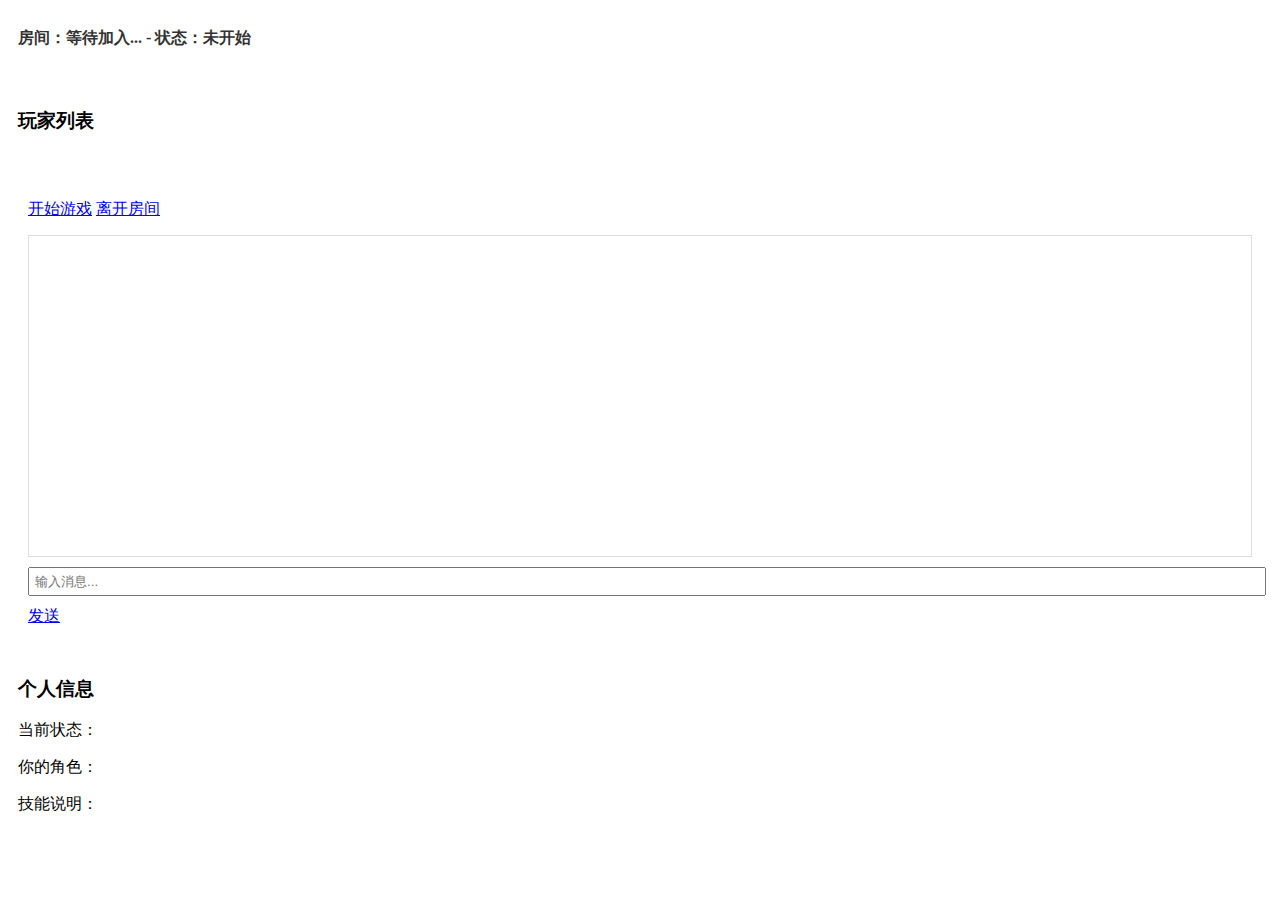
<file: frontend/game.html>
<!DOCTYPE html>
<html>
<head>
    <meta charset="UTF-8">
    <title>狼人杀游戏房间</title>
    <link rel="stylesheet" type="text/css" href="css/main.css">
    <link rel="stylesheet" type="text/css" href="https://www.jeasyui.com/easyui/themes/default/easyui.css">
    <link rel="stylesheet" type="text/css" href="https://www.jeasyui.com/easyui/themes/icon.css">
    <script type="text/javascript" src="https://code.jquery.com/jquery-3.6.0.min.js"></script>
    <script type="text/javascript" src="https://www.jeasyui.com/easyui/jquery.easyui.min.js"></script>
    <script type="text/javascript" src="js/game.js"></script>
</head>
<body class="easyui-layout">
    <div data-options="region:'north'" style="height:50px;padding:10px;">
        <div class="game-status">房间：<span id="roomName">等待加入...</span> - 状态：<span id="gameStatus">未开始</span></div>
        <div class="timer" id="gameTimer"></div>
    </div>
    
    <div data-options="region:'west',split:true" style="width:200px;padding:10px;">
        <div class="player-list">
            <h3>玩家列表</h3>
            <div id="playerContainer"></div>
        </div>
    </div>
    
    <div data-options="region:'center'">
        <div class="game-room">
            <div class="game-controls">
                <a href="javascript:void(0)" class="easyui-linkbutton" id="startGameBtn" onclick="startGame()">开始游戏</a>
                <a href="javascript:void(0)" class="easyui-linkbutton" id="leaveRoomBtn" onclick="leaveRoom()">离开房间</a>
            </div>
            
            <div class="vote-panel" id="votePanel" style="display:none;">
                <h3>投票面板</h3>
                <div id="voteOptions"></div>
                <a href="javascript:void(0)" class="easyui-linkbutton" onclick="submitVote()">确认投票</a>
            </div>
            
            <div class="chat-box" id="chatBox"></div>
            
            <div class="chat-input-container">
                <input type="text" class="chat-input" id="chatInput" placeholder="输入消息...">
                <a href="javascript:void(0)" class="easyui-linkbutton" onclick="sendMessage()">发送</a>
            </div>
        </div>
    </div>
    
    <div data-options="region:'east',split:true" style="width:200px;padding:10px;">
        <div class="player-info">
            <h3>个人信息</h3>
            <div id="playerRole">
                <p>当前状态：<span id="playerStatus"></span></p>
                <div class="role-info">
                    <p>你的角色：<span id="roleName"></span></p>
                    <p>技能说明：<span id="roleDescription"></span></p>
                </div>
            </div>
        </div>
    </div>
</body>
</html>
</file>
<file: frontend/css/main.css>
.game-room {
    padding: 20px;
}

.player-list {
    margin: 20px 0;
}

.player-card {
    border: 1px solid #ddd;
    padding: 10px;
    margin: 5px;
    border-radius: 4px;
    display: inline-block;
    width: 150px;
}

.player-card.alive {
    background-color: #f5f5f5;
}

.player-card.dead {
    background-color: #ffecec;
    opacity: 0.7;
}

.game-controls {
    margin: 15px 0;
}

.game-status {
    font-weight: bold;
    color: #333;
    margin: 10px 0;
}

.chat-box {
    border: 1px solid #ddd;
    height: 300px;
    overflow-y: auto;
    padding: 10px;
    margin-bottom: 10px;
}

.chat-input {
    width: 100%;
    padding: 5px;
    margin-bottom: 10px;
}

.ai-message {
    color: #2196F3;
}

.system-message {
    color: #FF5722;
    font-style: italic;
}

.player-message {
    color: #4CAF50;
}

.vote-panel {
    margin: 15px 0;
    padding: 10px;
    background-color: #f9f9f9;
    border-radius: 4px;
}

.timer {
    font-size: 24px;
    color: #E91E63;
    text-align: center;
    margin: 10px 0;
}
</file>
